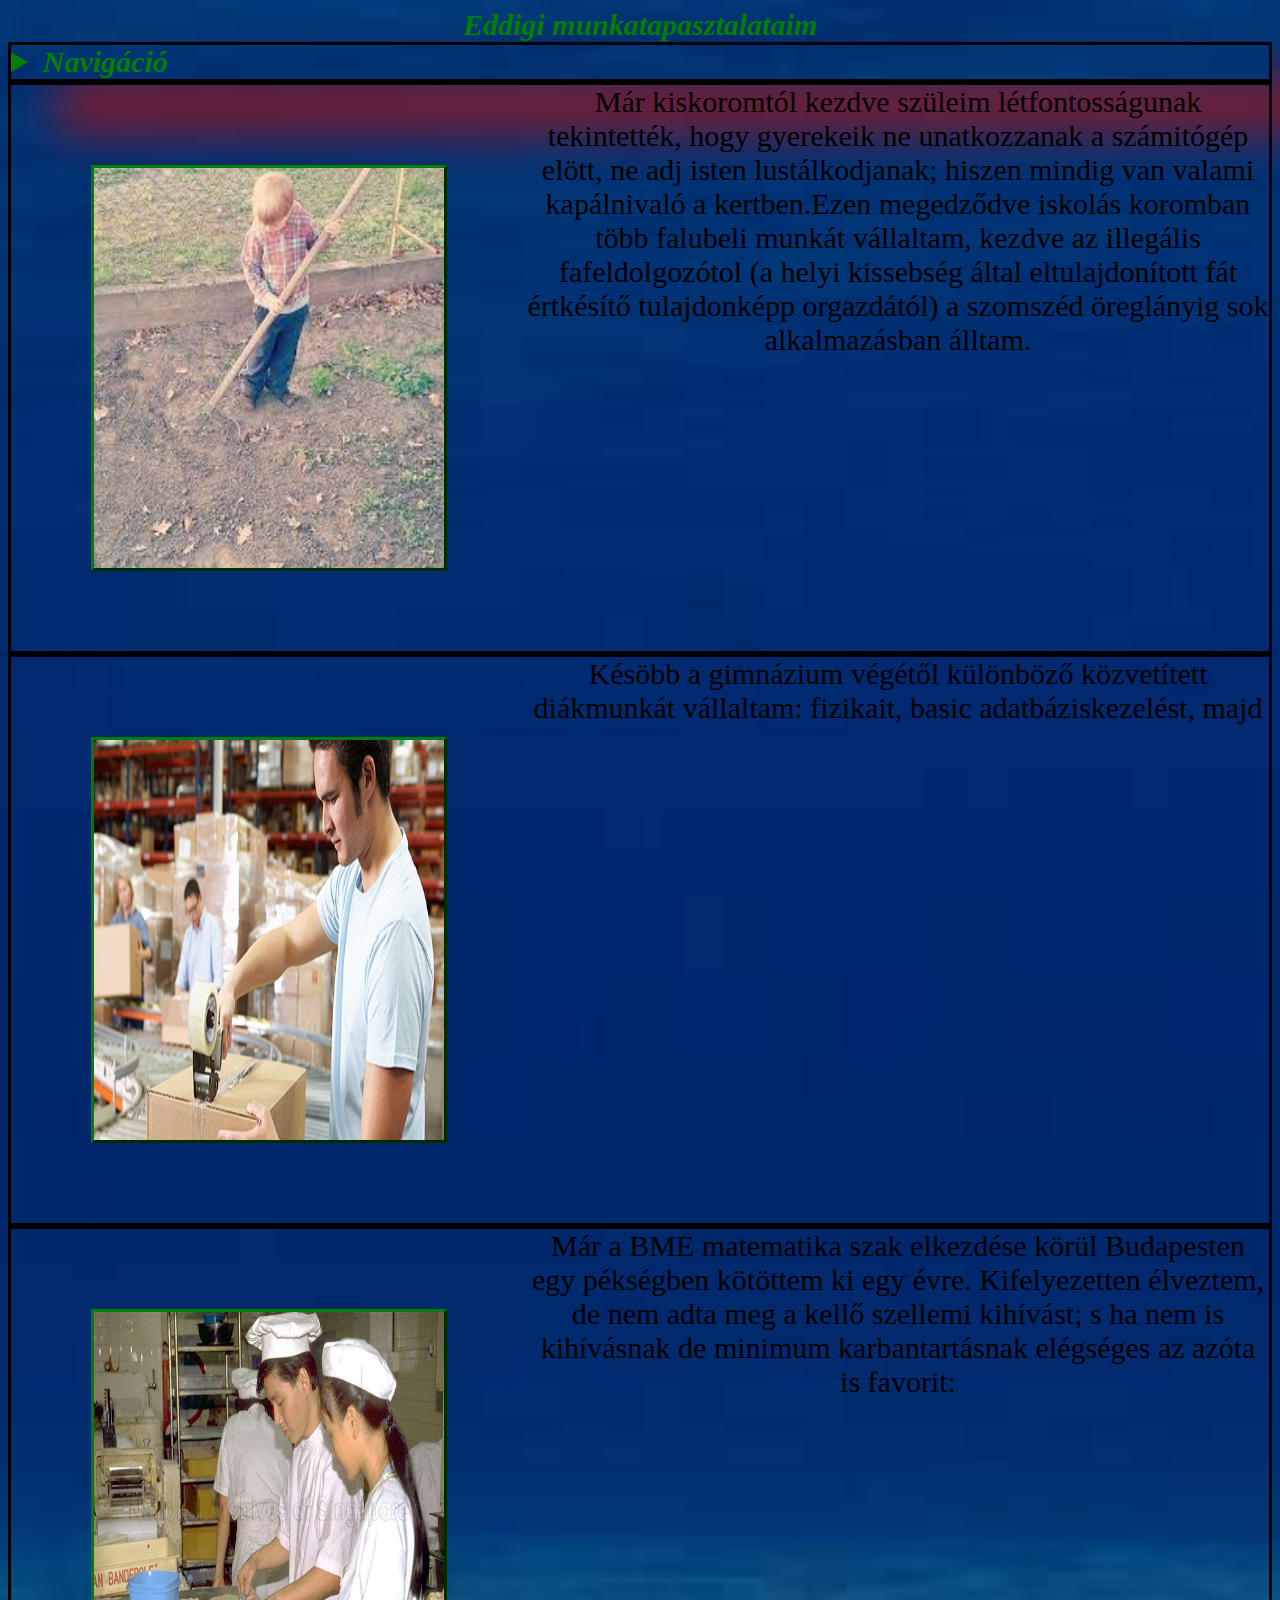
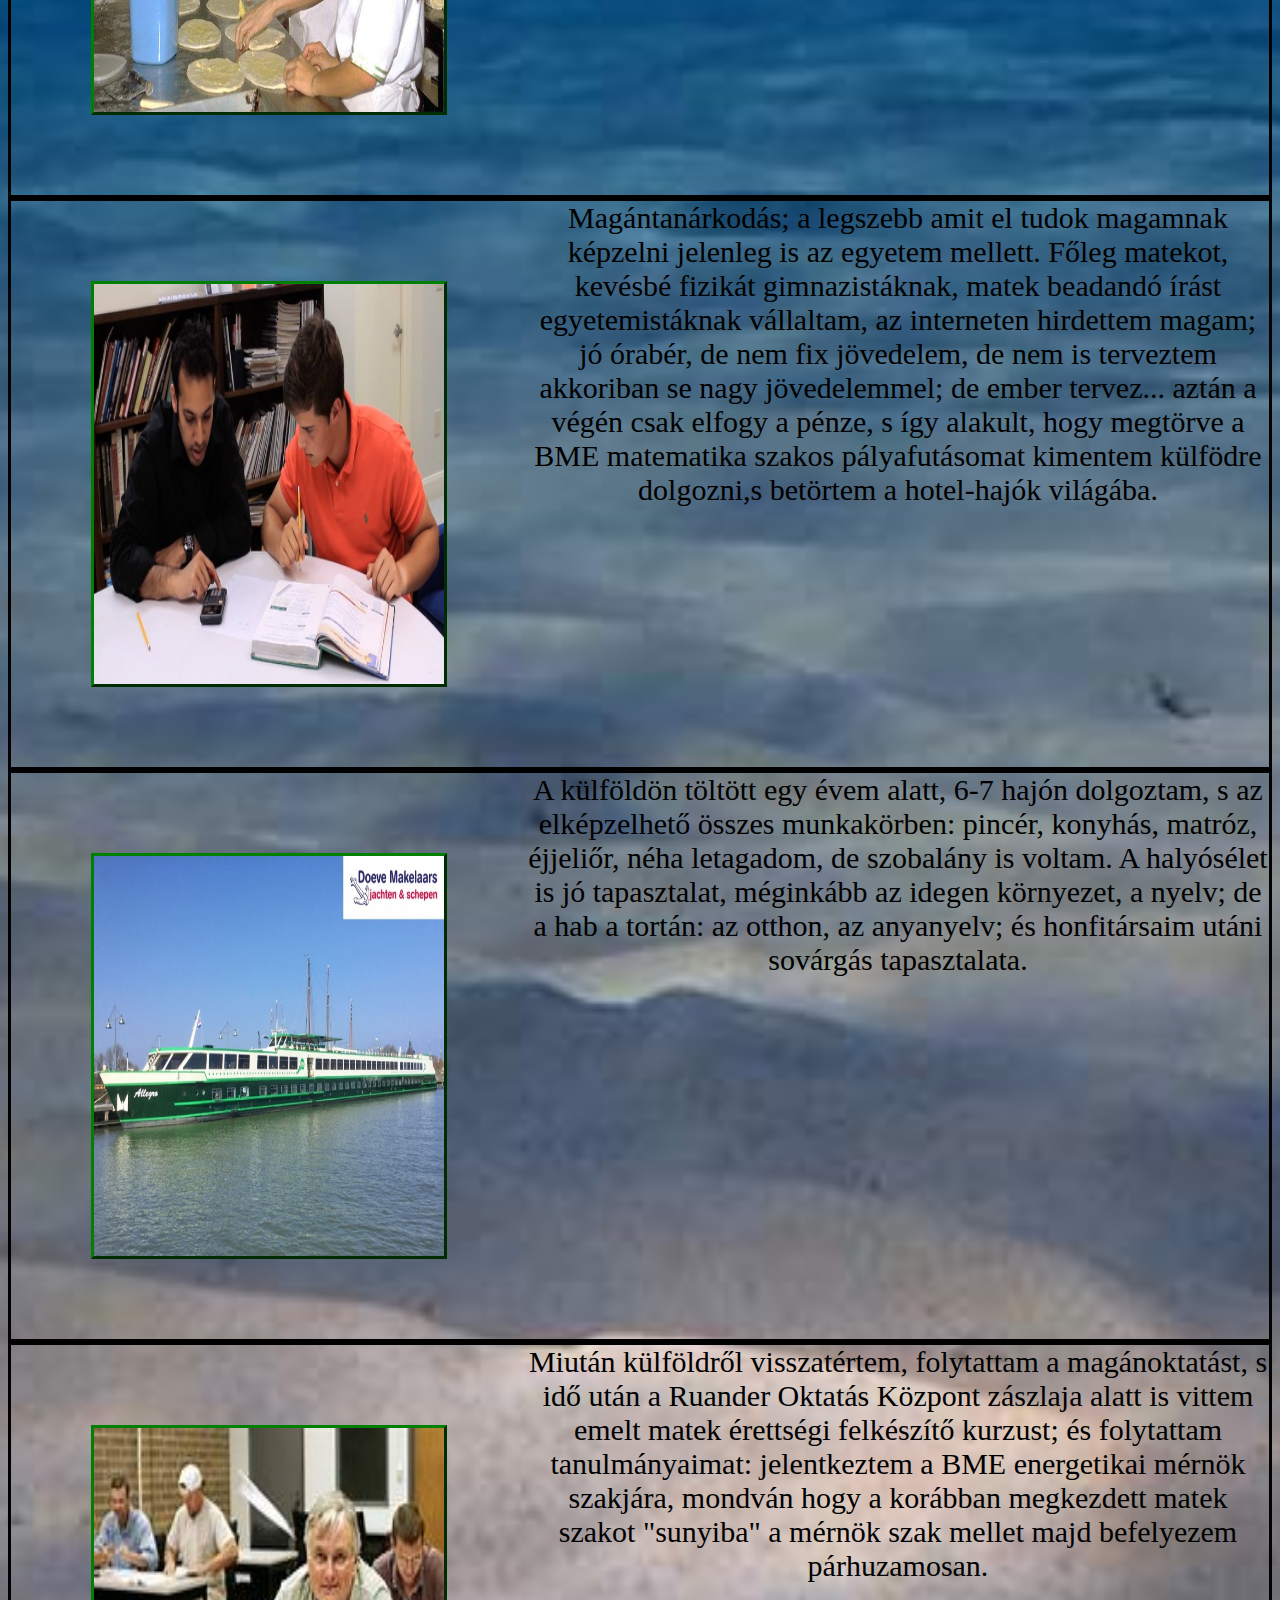
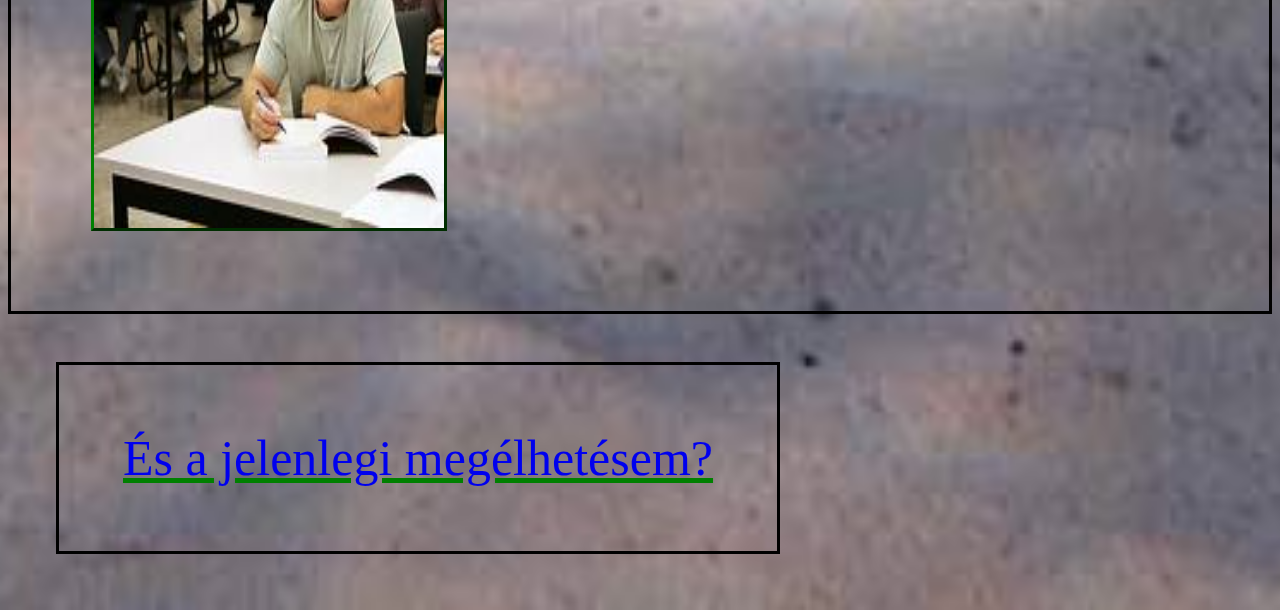
<file: 1.html>
<!DOCTYPE html>
<html>
<head>
	<bgsound src="Zene\Smetana.wav" loop="-1">

	<title>Aczél Benedek</title>
	
	<meta charset="utf-8">

	<meta name="viewport" content="width=device-width, initial_scale=1.0">

	<link rel="stylesheet" type="text/css" href="css/main.css">

</head>
<body background="css\kepek\tenger.jpg" style="background-attachment:fixed background-repeat:no-repeat; background-size: cover; background-position: center;">

	<header align="center">
		<span style="color: green; font-size: 30px;">Eddigi munkatapasztalataim</span>
		<details align="left">
			<summary>Navigáció</summary>
			<div class="r"><a href="index.html"><span>Főoldal</span></a></div>
			<div class="r"><a href="2.html"><span>Jelenlegi megélhetés</span></a></div>
			<div class="r"><a href="3.html"><span>fejlődési terveim</span></a></div>
		</details>
	</header>
	<main>
		<div class="munka">
			<img src="css\kepek\kapa.jpg">
			Már kiskoromtól kezdve szüleim létfontosságunak tekintették, hogy gyerekeik ne unatkozzanak a számitógép elött, ne adj isten lustálkodjanak; hiszen mindig van valami kapálnivaló a kertben.Ezen megedződve iskolás koromban több falubeli munkát vállaltam, kezdve az illegális fafeldolgozótol (a helyi kissebség által eltulajdonított fát értkésítő tulajdonképp orgazdától) a szomszéd öreglányig sok alkalmazásban álltam.
		</div>
		<div class="munka">
			<img src="css\kepek\diakmelo.jpg">
			Késöbb a gimnázium végétől különböző közvetített diákmunkát vállaltam: fizikait, basic adatbáziskezelést, majd
		</div>
		<div class="munka">
			<img src="css\kepek\pek.jpg">
			Már a BME matematika szak elkezdése körül Budapesten egy pékségben kötöttem ki egy évre. Kifelyezetten élveztem, de nem adta meg a kellő szellemi kihívást; s ha nem is kihívásnak de minimum karbantartásnak elégséges az azóta is favorit:
		</div>
		<div class="munka">
			<img src="css\kepek\magantan.jpg">
			Magántanárkodás; a legszebb amit el tudok magamnak képzelni jelenleg is az egyetem mellett. Főleg matekot, kevésbé fizikát gimnazistáknak, matek beadandó írást egyetemistáknak vállaltam, az interneten hirdettem magam; jó órabér, de nem fix jövedelem, de nem is terveztem akkoriban se nagy jövedelemmel; de ember tervez... aztán a végén csak elfogy a pénze, s így alakult, hogy megtörve a BME matematika szakos pályafutásomat kimentem külfödre dolgozni,s betörtem a hotel-hajók világába.
		</div>
		<div class="munka">
			<img src="css\kepek\allegro.jpg">
			A külföldön töltött egy évem alatt, 6-7 hajón dolgoztam, s az elképzelhető összes munkakörben: pincér, konyhás, matróz, éjjeliőr, néha letagadom, de szobalány is voltam. A halyósélet is jó tapasztalat, méginkább az idegen környezet, a nyelv; de a hab a tortán: az otthon, az anyanyelv; és honfitársaim utáni sovárgás tapasztalata.
		</div>
		<div class="munka">
			<img src="css\kepek\ruander.jpg">
			Miután külföldről visszatértem, folytattam a magánoktatást, s idő után a Ruander Oktatás Központ zászlaja alatt is vittem emelt matek érettségi felkészítő kurzust; és folytattam tanulmányaimat: jelentkeztem a BME energetikai mérnök szakjára, mondván hogy a korábban megkezdett matek szakot "sunyiba" a mérnök szak mellet majd befelyezem párhuzamosan.
		</div>
		<div class="kiemel"><a href="2.html" style="text-decoration-color: green;
	font-weight: bolder; text-align: center; font-size: 50px;">És a jelenlegi megélhetésem?</a></div>





	</main>
	<footer>
	</footer>

</body>
</html>
</file>
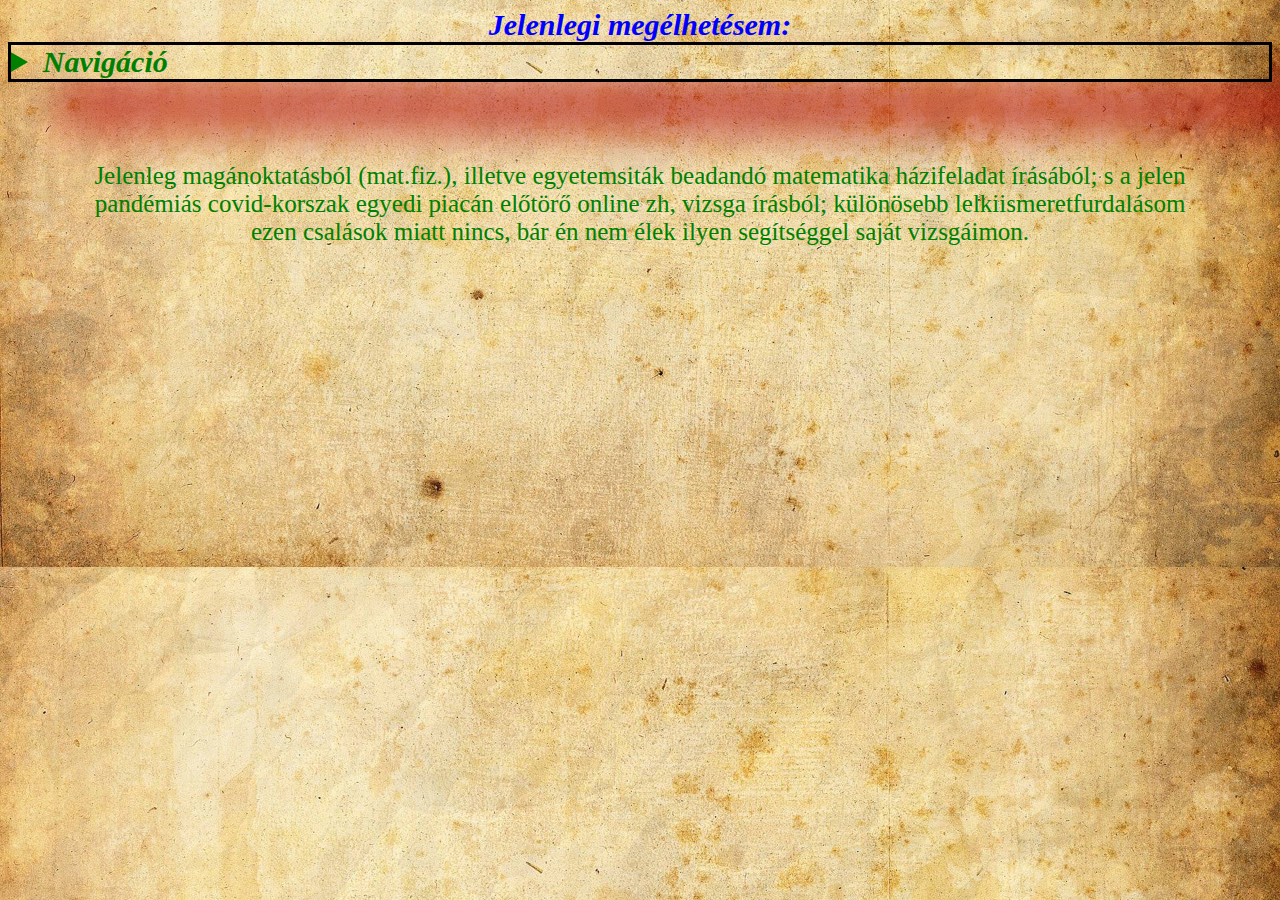
<file: 2.html>
<!DOCTYPE html>
<html>
<head>
	<bgsound src="Zene\Smetana.wav" loop="-1">

	<title>Aczél Benedek</title>
	
	<meta charset="utf-8">

	<meta name="viewport" content="width=device-width, initial_scale=1.0">

	<link rel="stylesheet" type="text/css" href="css/main.css">

</head>
<body background="css\kepek\hatter4.jpg" style="background-attachment:fixed background-repeat:no-repeat; background-size: cover; background-position: center;">
	

	<header align="center">Jelenlegi megélhetésem:
		<details align="left">
			<summary>Navigáció</summary>
			<div class="r"><a href="index.html"><span>Főoldal</span></a></div>
			<div class="r"><a href="1.html"><span>Eddigi munkatapasztalataim</span></a></div>
			<div class="r"><a href="3.html"><span>fejlődési terveim</span></a></div>
		</details>
	</header>
	<main>
		<div class="jelenleg">
			Jelenleg magánoktatásból (mat.fiz.), illetve egyetemsiták beadandó matematika házifeladat írásából; s a jelen pandémiás covid-korszak egyedi piacán előtörő online zh, vizsga írásból; különösebb lelkiismeretfurdalásom ezen csalások miatt nincs, bár én nem élek ilyen segítséggel saját vizsgáimon.
		</div>


	</main>
	<footer></footer>

</body>
</html>
</file>
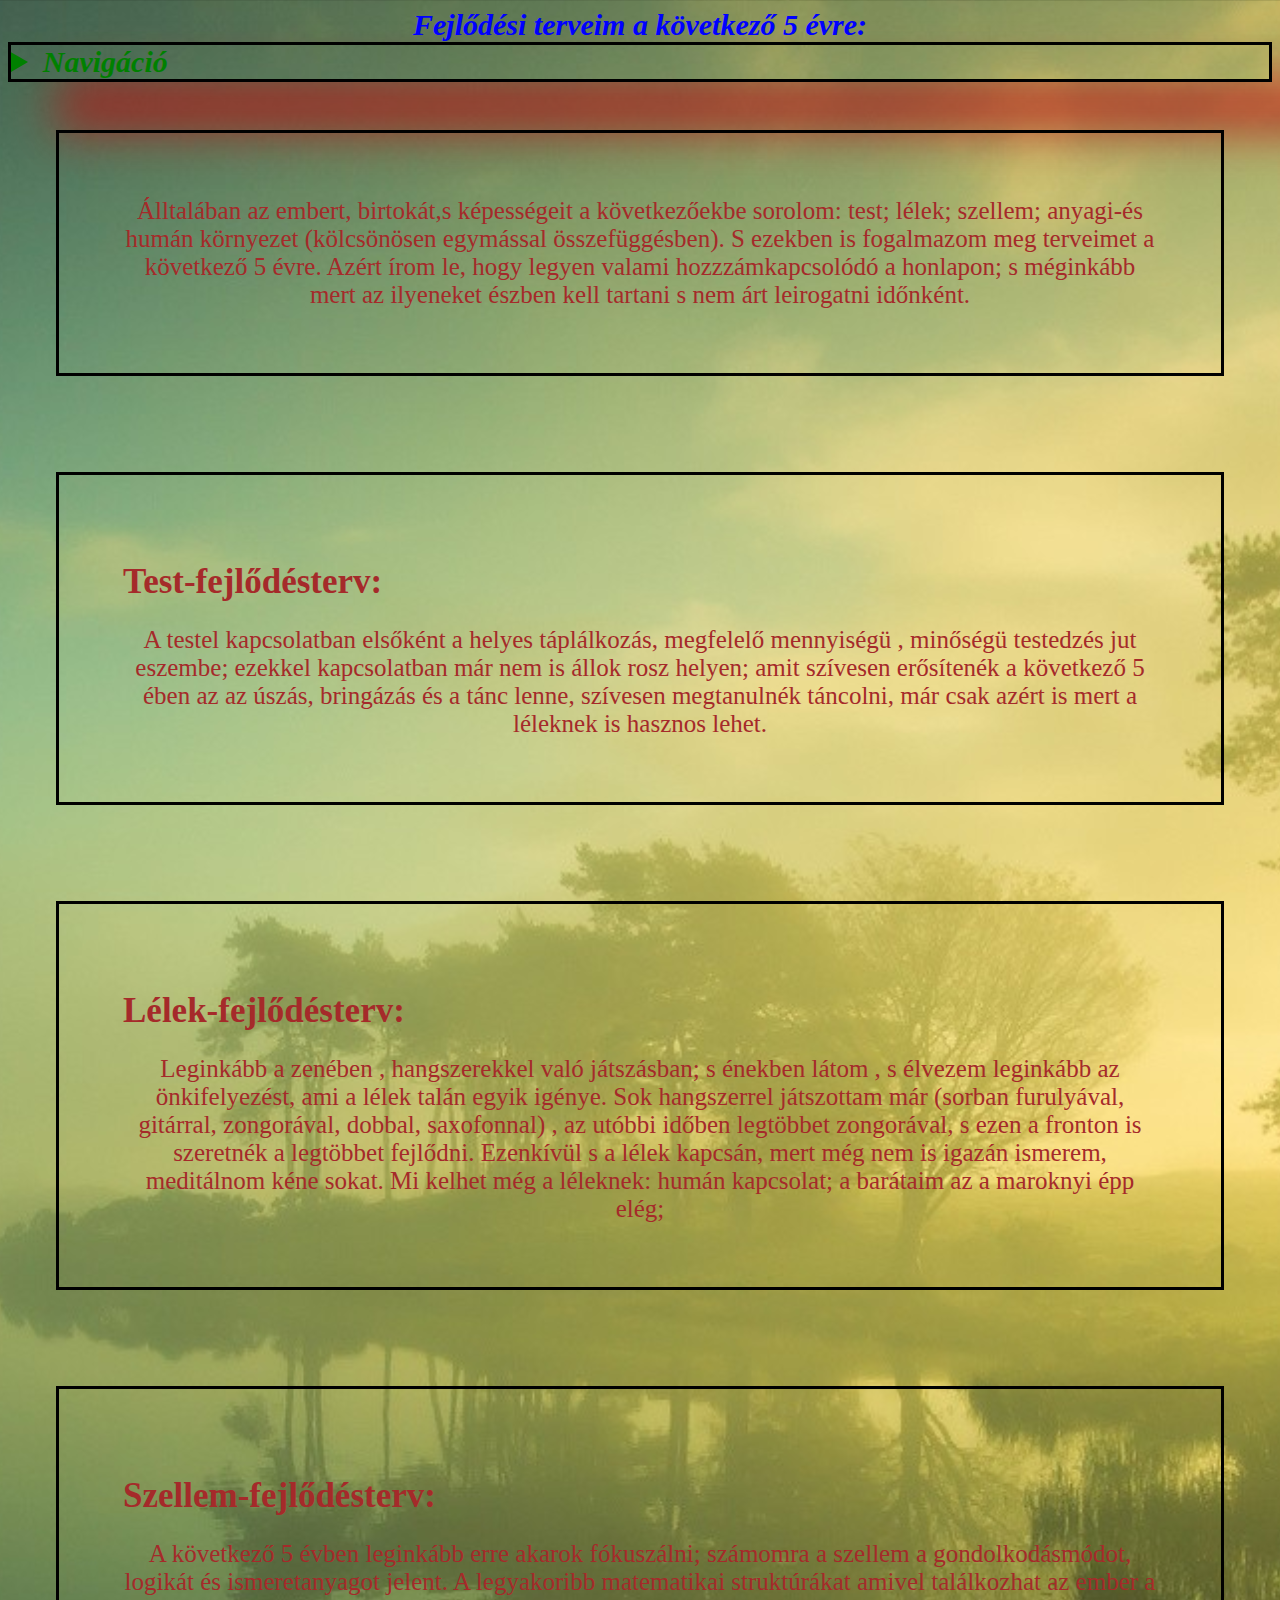
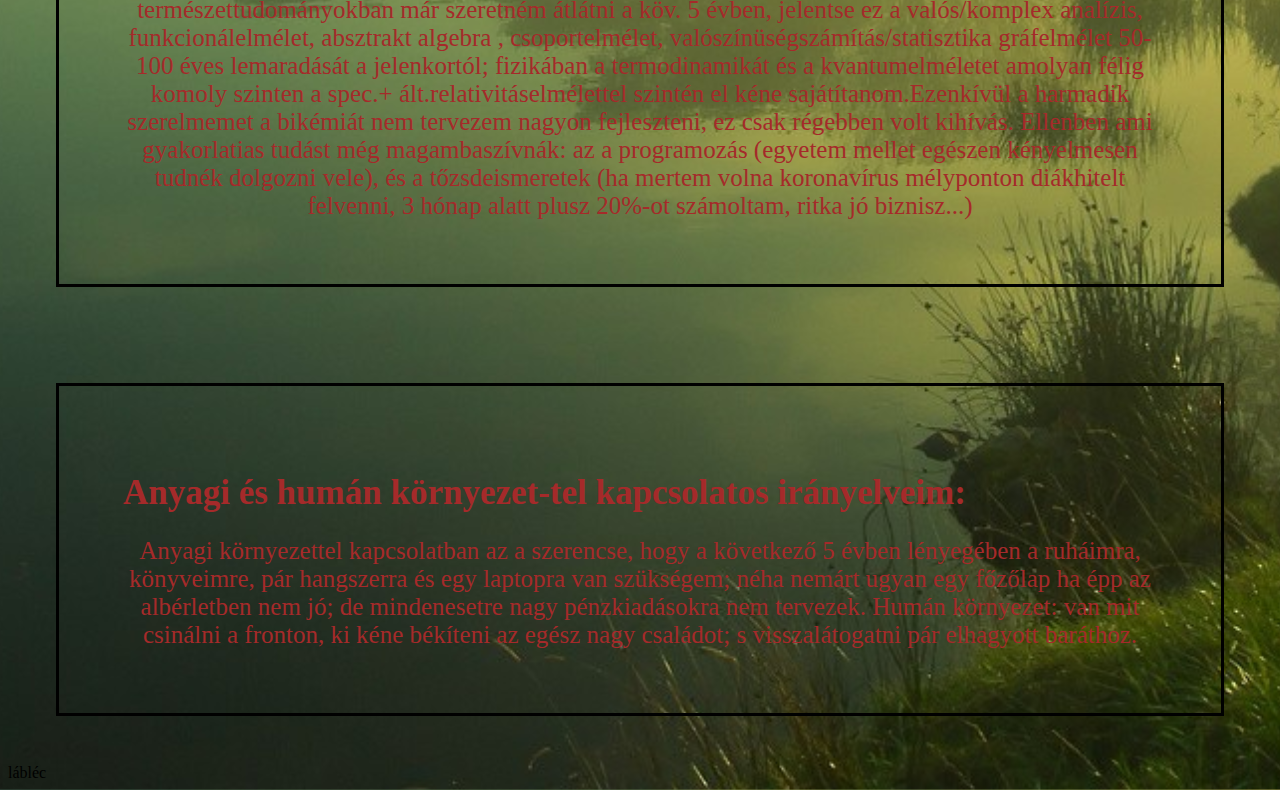
<file: 3.html>
<!DOCTYPE html>
<html>
<head>
	<bgsound src="Zene\Smetana.wav" loop="-1">

	<title>Aczél Benedek</title>
	
	<meta charset="utf-8">

	<meta name="viewport" content="width=device-width, initial_scale=1.0">

	<link rel="stylesheet" type="text/css" href="css/main.css">

</head>
<body background="css\kepek\hatter2.jpg" style="background-attachment:fixed background-repeat:no-repeat; background-size: cover; background-position: center;">
	

	<header align="center">Fejlődési terveim a következő 5 évre:
		<details align="left">
			<summary>Navigáció</summary>
			<div class="r"><a href="index.html"><span>Főoldal</span></a></div>
			<div class="r"><a href="1.html"><span>Eddigi munkatapasztalatok</span></a></div>
			<div class="r"><a href="2.html"><span>Jelenlegi megélhetés</span></a></div>
		</details>
	</header>
	<main>
		<div class="fejlodesek">
			Álltalában az embert, birtokát,s képességeit a következőekbe sorolom: test; lélek; szellem; anyagi-és humán környezet (kölcsönösen egymással összefüggésben). S ezekben is fogalmazom meg terveimet a következő 5 évre. Azért írom le, hogy legyen valami hozzzámkapcsolódó a honlapon; s méginkább mert az ilyeneket észben kell tartani s nem árt leirogatni időnként.
		</div>
		<div class="fejlodesek">
			<h1 style="text-align: left;">
				Test-fejlődésterv:
			</h1>
			A testel kapcsolatban elsőként a helyes táplálkozás, megfelelő mennyiségü , minőségü testedzés jut eszembe; ezekkel kapcsolatban már nem is állok rosz helyen; amit szívesen erősítenék a következő 5 ében az az úszás, bringázás és a tánc lenne, szívesen megtanulnék táncolni, már csak azért is mert a léleknek is hasznos lehet.
		</div>
		<div class="fejlodesek">
			<h1 style="text-align: left;">
				Lélek-fejlődésterv:
			</h1>
			Leginkább a zenében , hangszerekkel való játszásban; s énekben látom , s élvezem leginkább az önkifelyezést, ami a lélek talán egyik igénye. Sok hangszerrel játszottam már (sorban furulyával, gitárral, zongorával, dobbal, saxofonnal) , az utóbbi időben legtöbbet zongorával, s ezen a fronton is szeretnék a legtöbbet fejlődni. 
			Ezenkívül s a lélek kapcsán, mert még nem is igazán ismerem, meditálnom kéne sokat.
			Mi kelhet még a léleknek: humán kapcsolat; a barátaim az a maroknyi épp elég;
		</div>
		<div class="fejlodesek">
			<h1 style="text-align: left;">
				Szellem-fejlődésterv:
			</h1>
			A következő 5 évben leginkább erre akarok fókuszálni; számomra a szellem a gondolkodásmódot, logikát és ismeretanyagot jelent. A legyakoribb matematikai struktúrákat amivel találkozhat az ember a természettudományokban már szeretném átlátni a köv. 5 évben, jelentse ez a valós/komplex analízis, funkcionálelmélet, absztrakt algebra , csoportelmélet, valószínüségszámítás/statisztika gráfelmélet  50-100 éves lemaradását a jelenkortól; fizikában a termodinamikát és a kvantumelméletet amolyan félig komoly szinten a spec.+ ált.relativitáselmélettel szintén el kéne sajátítanom.Ezenkívül a harmadik szerelmemet a bikémiát nem tervezem nagyon fejleszteni, ez csak régebben volt kihívás.
			Ellenben ami gyakorlatias tudást még magambaszívnák: az a programozás (egyetem mellet egészen kényelmesen tudnék dolgozni vele), és a tőzsdeismeretek (ha mertem volna koronavírus mélyponton diákhitelt felvenni, 3 hónap alatt plusz 20%-ot számoltam, ritka jó biznisz...) 
		</div>
		<div class="fejlodesek">
			<h1 style="text-align: left;">
				Anyagi és humán környezet-tel kapcsolatos irányelveim:
			</h1>
			Anyagi környezettel kapcsolatban az a szerencse, hogy a következő 5 évben lényegében a ruháimra, könyveimre, pár hangszerra és egy laptopra van szükségem; néha nemárt ugyan egy főzőlap ha épp az albérletben nem jó; de mindenesetre nagy pénzkiadásokra nem tervezek.
			Humán környezet: van mit csinálni a fronton, ki kéne békíteni az egész nagy családot; s visszalátogatni pár elhagyott baráthoz. 
		</div>




	</main>
	<footer>lábléc</footer>

</body>
</html>
</file>
<file: css/main.css>
/*univerzalis*/

	body{
		font-size: 16px;
		font-weight: 300;
	}
	
	header{
		color: blue;
		font-size: 30px;
		font-weight: bold;
		font-style: italic;
	}
	audio{
		align-self: left;
	}
	h1{
		font-size:35px;
	}
	details{
		border: solid black;
		color: green;
		font-weight: bolder;
		display: block;
		margin: 1 rem 1 rem;

		box-shadow: 57px 43px 47px 8px rgba(179,18,18,0.7);
	    -webkit-box-shadow: 57px 43px 47px 8px rgba(179,18,18,0.7);
	    -moz-box-shadow: 57px 43px 47px 8px rgba(179,18,18,0.7);
	}
	.r:hover text{
		border:1px solid red;
		cursor: pointer;
	}
/*univerzalis vége*/

/*index.html*/
	.bemutatkozo{
		border: solid black;
		color: green;
		font-weight: bolder;
		display:inline-block;
	}

	.bemutatkozo img{
		width:500px;
		height:750px;
		margin:5rem;
		border: blue;
		float: left;
		vertical-align: top;
		border-style: outset;
	}
	.adatok{
		font-size:30px;
		border:2rem;
		color: black;
		margin:1rem;
		padding:4rem;

	}	
	.elettortenet{
		border: solid black;
		color: red;
		font-size: 35PX;
		font-weight: bolder;
		display:inline-block;
		margin:2rem;
		padding:1rem;

	}	
	.elettortenet img{	
		width:200px;
		height:300px;
		margin:1rem;
		border: blue;
		float: left;
		vertical-align: top;
		border-style: outset;

	}	
/*index.html vége*/

/*1.html*/

	.munka{
		font-size: 30px;
		text-align: center;
		border: solid black;
		color: black;
		font-weight: bolder;
		display:inline-block;
	}

	.munka img{
		width:350px;
		height:400px;
		margin:5rem;
		border: green;
		float: left;
		vertical-align: top;
		border-style: outset;
	}
	.kiemel{
		margin:3rem;
		padding:4rem;
		border: solid black;
		display: inline-block;
	}
	.kiemel:hover text{
		border:1px solid purple;
		cursor: pointer;
	}
/*1.html vege*/

/*2.html*/
	.jelenleg{
		margin: 5rem;
		font-size: 25px;
		text-align: center;
		color: green;
		font-weight: bolder;
		display:inline-block;
	}
/*2.html vege*/

/*3.html*/
	.fejlodesek{
		margin:3rem;
		padding:4rem;
		text-align: center;
		border: solid black;
		color: brown;
		font-size: 25px;
		font-weight: bolder;
		display:inline-block;
	}
/*3.html vege*/

@media (min-width: 992px;){}
</file>
